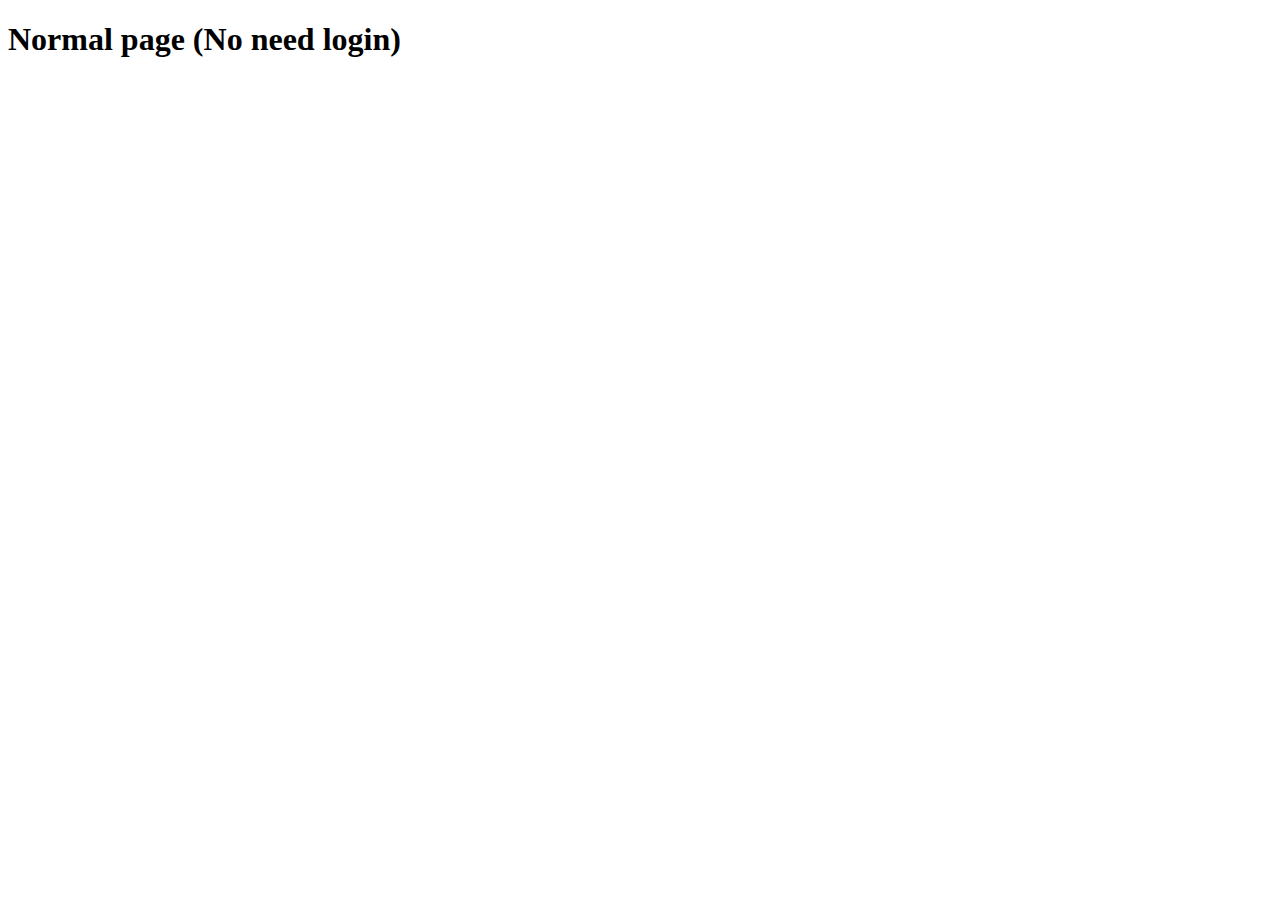
<file: spring-boot-spring-security-thymeleaf/target/classes/templates/about.html>
<!DOCTYPE HTML>
<html xmlns:th="http://www.thymeleaf.org">
<head>
    <div th:replace="fragments/header :: header-css"/>
</head>
<body>

<div th:replace="fragments/header :: header"/>

<div class="container">

    <div class="starter-template">
        <h1>Normal page (No need login)</h1>
    </div>

</div>
<!-- /.container -->

<div th:replace="fragments/footer :: footer"/>

</body>
</html>
</file>
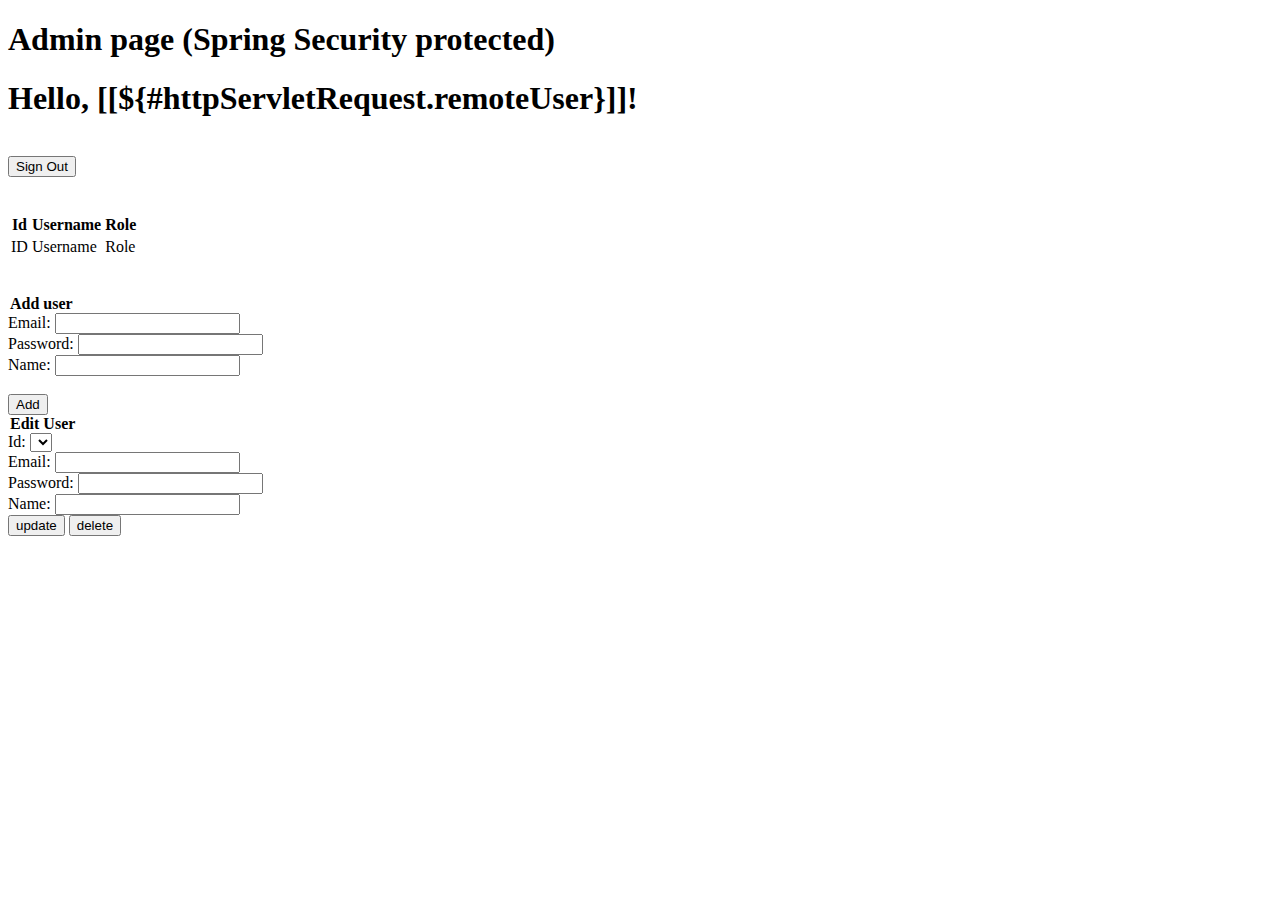
<file: spring-boot-spring-security-thymeleaf/target/classes/templates/admin.html>
<!DOCTYPE HTML>
<html xmlns:th="http://www.thymeleaf.org">
<head>
    <div th:replace="fragments/header :: header-css"/>
</head>
<body>

<div th:replace="fragments/header :: header"/>

<div class="container">

    <div class="starter-template">
        <h1>Admin page (Spring Security protected)</h1>

        <h1 th:inline="text">Hello, [[${#httpServletRequest.remoteUser}]]!</h1>
        <br/>
        <form th:action="@{/logout}" method="post">
            <input type="submit" value="Sign Out"/>
        </form>
        <br/>
        <br/>
            <table>
                <thead>
                <tr>
                    <th>Id</th>
                    <th>Username</th>
                    <th>Role</th>
                </tr>
                </thead>
                <tr th:each="user : ${ users }">
                    <td th:text="${ user.id }" >ID</td>
                    <td th:text="${ user.email }">Username</td>
                    <td th:text="${ user.role }">Role</td>
                </tr>
                <tbody>
                <!--<form th:action="@{/crud-users}" method="post">-->
                    <!--<input type="submit" value="Edit Users"/>-->
                <!--</form>-->
                </tbody>
            </table>

        <br/> <br/>
        <form th:action="@{/admin/edit-user/create}" th:object="${addUser}" method="post">

            <legend><b>Add user</b></legend>
            Email: <input type="text" id="username" th:field="${addUser.email}"/><br/>
            Password: <input type="password" id="password" th:field="${addUser.password}"/><br/>
            Name: <input type="text" id="Name" th:field="${addUser.name}"/><br/>
            <br/>
            <input type="submit"  class="button" name="create" value="Add" />
        </form>

        <form th:action="@{/admin/update-delete-user}" th:object="${editUser}" method="post">
            <legend><b>Edit User</b></legend>
            Id:
            <select name="id" id="id" >
                <option th:each="user : ${users}" th:field="${editUser.id}" th:value="${user.id}" th:text="${user.id}"></option>
            </select><br/>
            Email: <input type="text" id="username1" th:field="${editUser.email}"/><br/>
            Password: <input type="password" id="password1" th:field="${editUser.password}"/><br/>
            Name: <input type="text" id="name1" th:field="${editUser.name}"/><br/>

            <input type="submit" class="button" name="action" value="update" />
            <input type="submit" class="button" name="action" value="delete" />

        </form>

        <br/><br/>




    </div>

</div>
<!-- /.container -->

<div th:replace="fragments/footer :: footer"/>

</body>
</html>
</file>
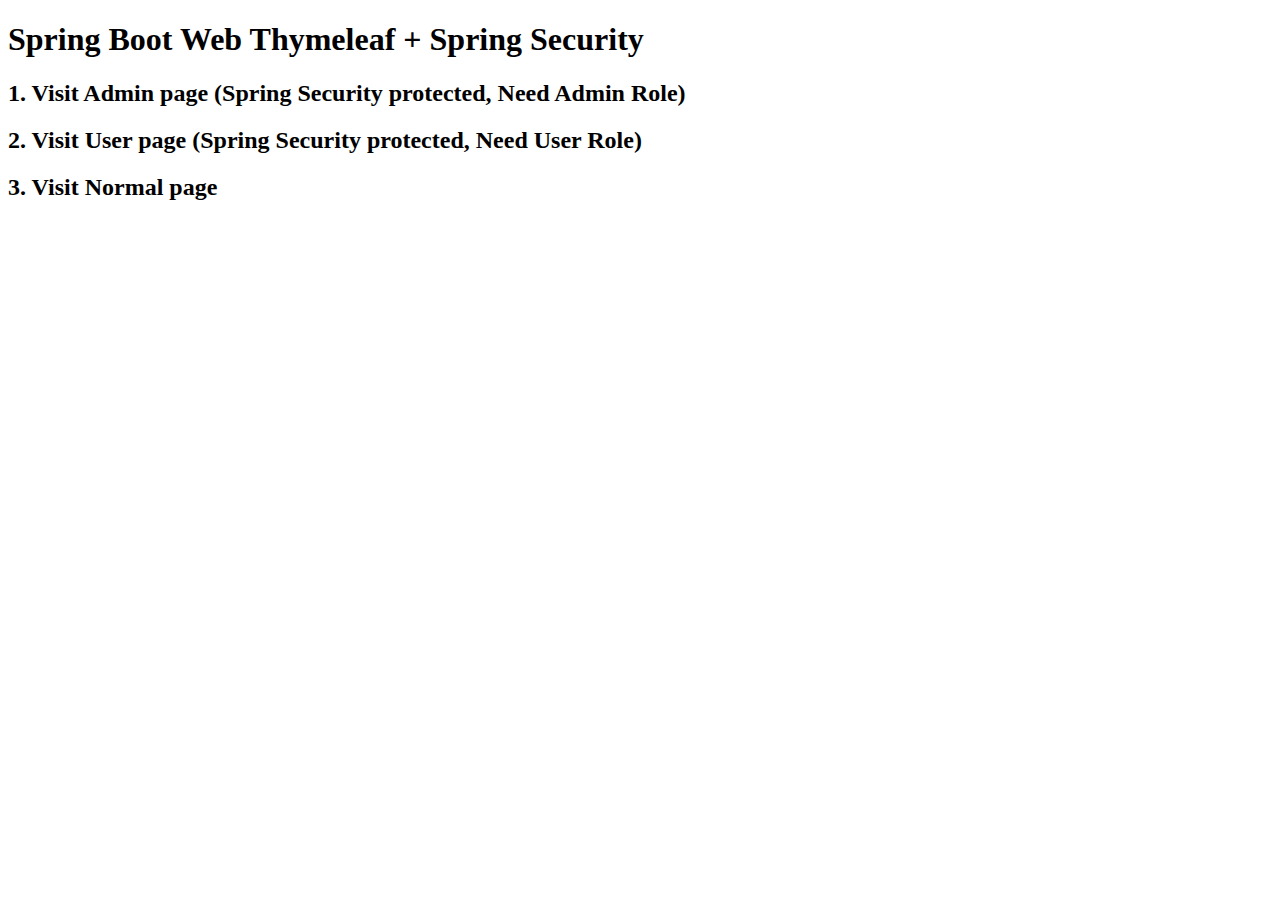
<file: spring-boot-spring-security-thymeleaf/target/classes/templates/home.html>
<!DOCTYPE HTML>
<html xmlns:th="http://www.thymeleaf.org">
<head>
    <title>Spring Boot Thymeleaf + Spring Security</title>

    <div th:replace="fragments/header :: header-css"/>

</head>
<body>

<div th:replace="fragments/header :: header"/>

<div class="container">

    <div class="starter-template">
        <h1>Spring Boot Web Thymeleaf + Spring Security</h1>
        <h2>1. Visit <a th:href="@{/admin}">Admin page (Spring Security protected, Need Admin Role)</a></h2>
        <h2>2. Visit <a th:href="@{/user}">User page (Spring Security protected, Need User Role)</a></h2>
        <h2>3. Visit <a th:href="@{/about}">Normal page</a></h2>
    </div>

</div>
<!-- /.container -->

<div th:replace="fragments/footer :: footer"/>

</body>
</html>
</file>
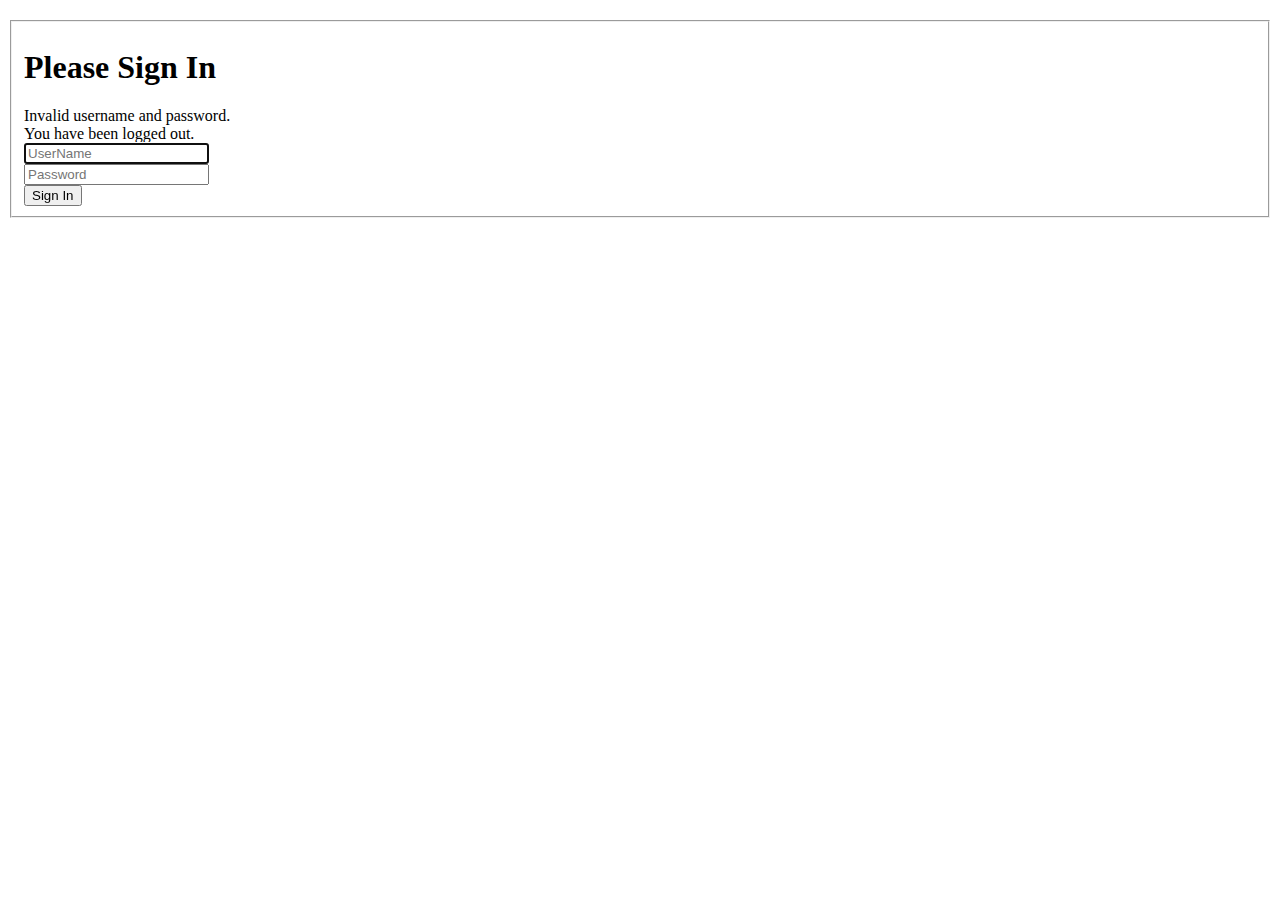
<file: spring-boot-spring-security-thymeleaf/target/classes/templates/login.html>
<!DOCTYPE html>
<html xmlns="http://www.w3.org/1999/xhtml" xmlns:th="http://www.thymeleaf.org"
>
<head>
    <title>Spring Security Example </title>
    <div th:replace="fragments/header :: header-css"/>
</head>
<body>

<div th:replace="fragments/header :: header"/>

<div class="container">

    <div class="row" style="margin-top:20px">
        <div class="col-xs-12 col-sm-8 col-md-6 col-sm-offset-2 col-md-offset-3">
            <form th:action="@{/login}" method="post">
                <fieldset>
                    <h1>Please Sign In</h1>

                    <div th:if="${param.error}">
                        <div class="alert alert-danger">
                            Invalid username and password.
                        </div>
                    </div>
                    <div th:if="${param.logout}">
                        <div class="alert alert-info">
                            You have been logged out.
                        </div>
                    </div>

                    <div class="form-group">
                        <input type="text" name="username" id="username" class="form-control input-lg"
                               placeholder="UserName" required="true" autofocus="true"/>
                    </div>
                    <div class="form-group">
                        <input type="password" name="password" id="password" class="form-control input-lg"
                               placeholder="Password" required="true"/>
                    </div>

                    <div class="row">
                        <div class="col-xs-6 col-sm-6 col-md-6">
                            <input type="submit" class="btn btn-lg btn-primary btn-block" value="Sign In"/>
                        </div>
                        <div class="col-xs-6 col-sm-6 col-md-6">
                        </div>
                    </div>
                </fieldset>
            </form>
        </div>
    </div>

</div>

<div th:replace="fragments/footer :: footer"/>

</body>
</html>
</file>
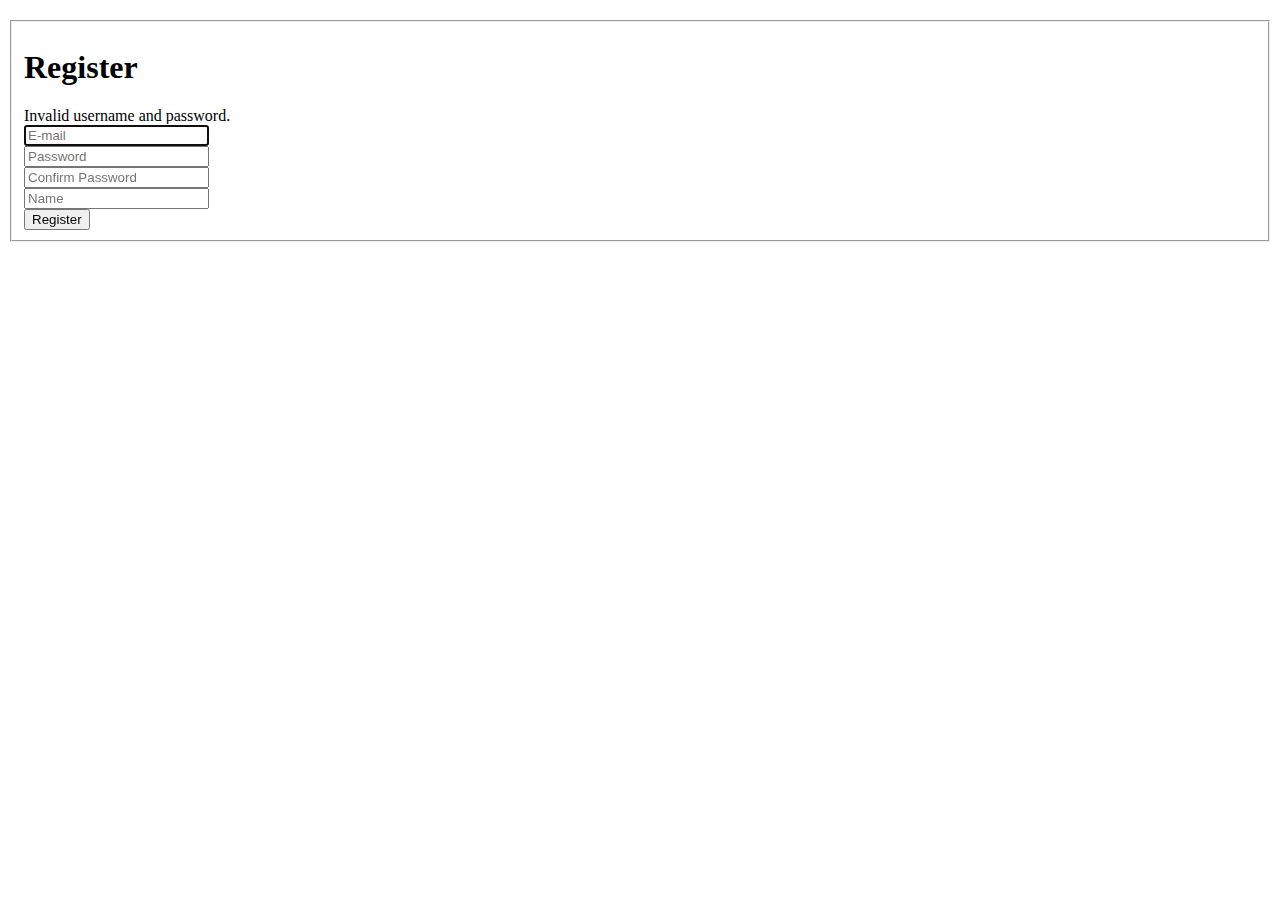
<file: spring-boot-spring-security-thymeleaf/target/classes/templates/register.html>
<!DOCTYPE html>
<html xmlns="http://www.w3.org/1999/xhtml" xmlns:th="http://www.thymeleaf.org"
>
<head>
    <title>Spring Security Example </title>
    <div th:replace="fragments/header :: header-css"/>
</head>
<body>

<div th:replace="fragments/header :: header"/>

<div class="container">

    <div class="row" style="margin-top:20px">
        <div class="col-xs-12 col-sm-8 col-md-6 col-sm-offset-2 col-md-offset-3">
            <form th:action="@{/register/reg-user}" th:object="${addUser}" method="post">
                <fieldset>
                    <h1>Register</h1>

                    <div th:if="${param.error}">
                        <div class="alert alert-danger">
                            Invalid username and password.
                        </div>
                    </div>

                    <div class="form-group">
                        <input type="text" name="email" id="email" class="form-control input-lg"
                               placeholder="E-mail" th:field="${addUser.email}" autofocus="true"/>
                    </div>
                    <div class="form-group">
                        <input type="password" name="password" id="password" class="form-control input-lg"
                               placeholder="Password" th:field="${addUser.password}"/>
                    </div>
                    <div class="form-group">
                    <input type="Password" name="confirm_password" id="confirm_password" class="form-control input-lg"
                           placeholder="Confirm Password" required="true"/>
                </div>
                    <div class="form-group">
                        <input type="text" name="name" id="name" class="form-control input-lg"
                               placeholder="Name" th:field="${addUser.name}"/>
                    </div>

                    <div class="row">
                        <div class="col-xs-6 col-sm-6 col-md-6">
                            <input type="submit" class="btn btn-lg btn-primary btn-block" value="Register"/>
                        </div>
                        <div class="col-xs-6 col-sm-6 col-md-6">
                        </div>
                    </div>
                </fieldset>
            </form>
        </div>
    </div>

</div>

<div th:replace="fragments/footer :: footer"/>

</body>
</html>
</file>
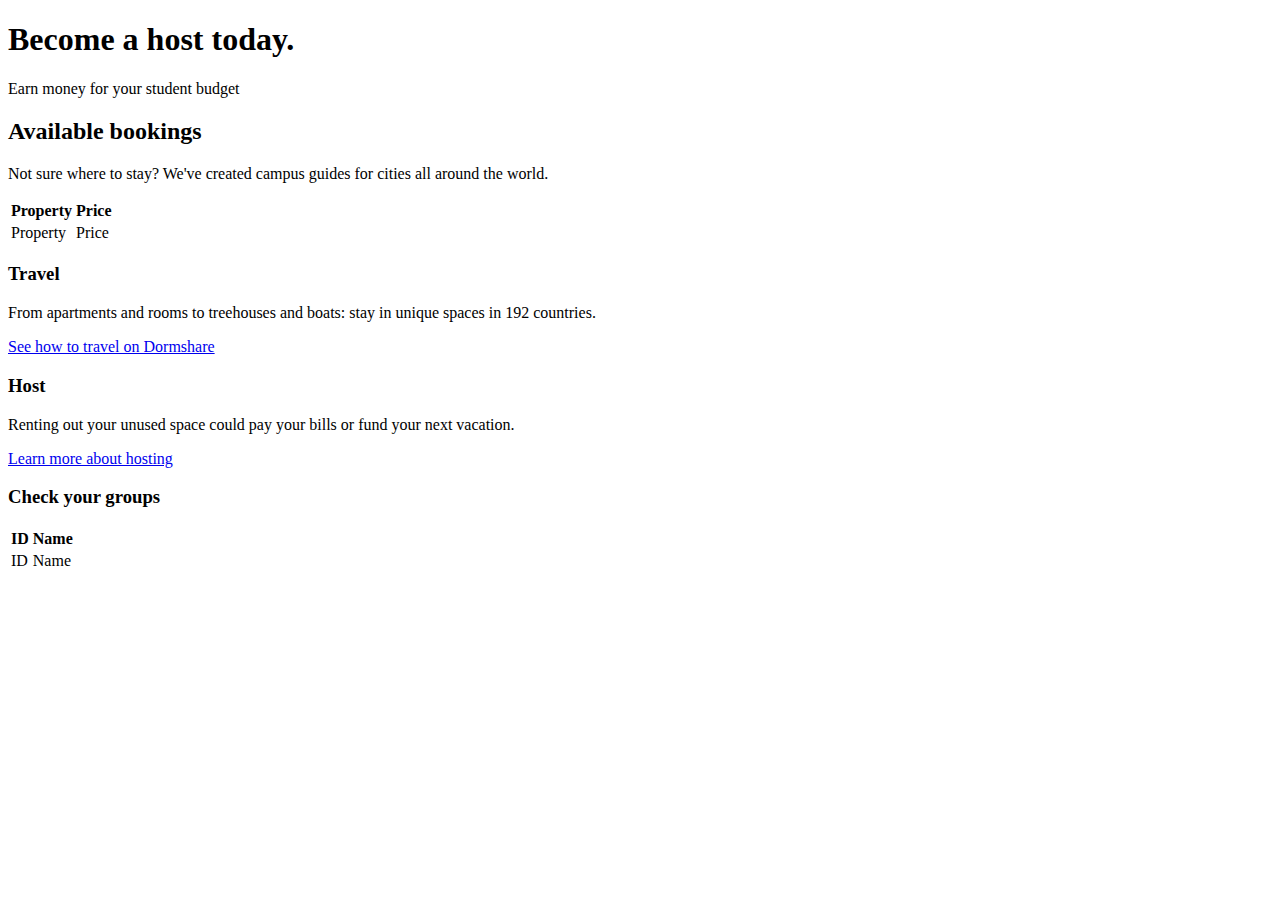
<file: spring-boot-spring-security-thymeleaf/target/classes/templates/user.html>
<!DOCTYPE HTML>
<html xmlns:th="http://www.thymeleaf.org">
<head>
    <div th:replace="fragments/header :: header-css"/>
</head>
<body>

<div th:replace="fragments/header :: header"/>

<div class="container">

    <div class="jumbotron">
        <div class="container">
            <h1>Become a host today.</h1>
            <p>Earn money for your student budget</p>

        </div>
    </div>
    <div class="neighborhood-guides">
        <div class="container">
            <h2>Available bookings</h2>
            <p> Not sure where to stay? We've created campus guides for cities all around the world.</p>
            <table>
                <thead>
                <tr>
                    <th>Property</th>
                    <th>Price</th>
                </tr>
                </thead>
                <tr th:each="a : ${ bookings }">
                    <td th:text="${ a.property }" >Property</td>
                    <td th:text="${ a.price }">Price</td>
                </tr>
                <tbody>
                </tbody>
            </table>

        </div>
    </div>
    <div class="learn-more">
        <div class="container">
            <div class="row">
                <div class="col-md-4">
                    <h3>Travel</h3>
                    <p>From apartments and rooms to treehouses and boats: stay in unique spaces in 192 countries.</p>
                    <p><a href="#">See how to travel on Dormshare</a></p>
                </div>
                <div class="col-md-4">
                    <h3>Host</h3>
                    <p>Renting out your unused space could pay your bills or fund your next vacation.</p>
                    <p><a href="#">Learn more about hosting</a></p>
                </div>
                <div class="col-md-4">
                    <h3>Check your groups</h3>
                    <table>
                        <thead>
                        <tr>
                            <th>ID</th>
                            <th>Name</th>
                        </tr>
                        </thead>
                        <tr th:each="g : ${ userGroups }">
                            <td th:text="${ g.id }" >ID</td>
                            <td th:text="${ g.name }">Name</td>
                        </tr>
                        <tbody>
                        </tbody>
                    </table>
                </div>
            </div>
        </div>
    </div>

</div>
<!-- /.container -->
<div th:replace="fragments/footer :: footer"/>

</body>
</html>
</file>
